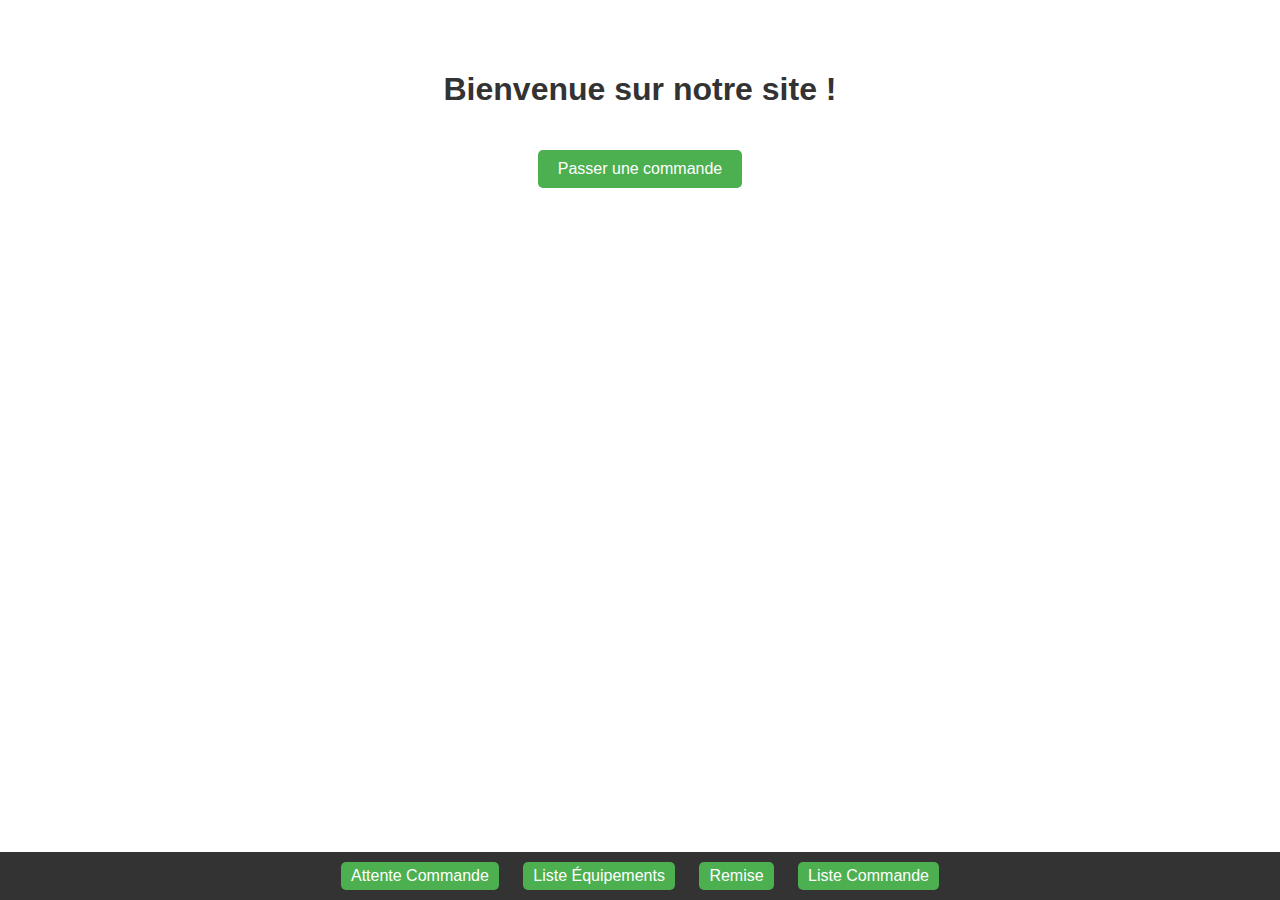
<file: Site/index.html>
<!DOCTYPE html>
<html lang="fr">
<head>
    <meta charset="UTF-8">
    <meta name="viewport" content="width=device-width, initial-scale=1.0">
    <title>Page d'Accueil</title>
    <link rel="stylesheet" href="style.css">
</head>
<body>
    <div class="container">
        <h1>Bienvenue sur notre site !</h1>
        <a href="commande.html" class="button">Passer une commande</a>
    </div>
    <div class="footer">
        <a href="attente_commande.html" class="footer-button">Attente Commande</a>
        <a href="liste_equipement.html" class="footer-button">Liste Équipements</a>
        <a href="remise.html" class="footer-button">Remise</a>
        <a href="liste_commande.html" class="footer-button">Liste Commande</a>
    </div>
    
</body>
</html>
</file>
<file: Site/style.css>
body {
    font-family: Arial, sans-serif;
    margin: 0;
    padding: 0;
}

h1 {
    color: #333;
}

p {
    color: #666;
}

.container {
    display: flex;
    justify-content: center;
    align-items: center;
    flex-direction: column;
    text-align: center;
    max-width: 1000px;
    margin: 50px auto;
}

#tableauCommandes {
    border-collapse: collapse;
    width: 80%;
    margin: 0 auto; 
}

#tableauCommandes th, #tableauCommandes td {
    border: 1px solid #ddd;
    padding: 8px;
    text-align: left;
}

.button {
    display: inline-block;
    padding: 10px 20px;
    margin-top: 20px;
    background-color: #4CAF50;
    color: #fff;
    text-decoration: none;
    border-radius: 5px;
}

.footer {
    position: fixed;
    bottom: 0;
    left: 0;
    width: 100%;
    background-color: #333;
    text-align: center;
    padding: 10px 0;
}

.footer-button {
    display: inline-block;
    margin: 0 10px;
    color: #fff;
    text-decoration: none;
    padding: 5px 10px;
    border-radius: 5px;
    background-color: #4CAF50;
}

.button {
    display: inline-block;
    padding: 10px 20px;
    margin-top: 20px;
    background-color: #4CAF50;
    color: #fff;
    text-decoration: none;
    border-radius: 5px;
}

.acceptButton {
    background-color: #4CAF50; /* Vert */
    border: none;
    color: white;
    padding: 10px 20px;
    text-align: center;
    text-decoration: none;
    display: inline-block;
    font-size: 16px;
    margin: 4px 2px;
    transition-duration: 0.4s;
    cursor: pointer;
    border-radius: 8px;
}

.deleteButton {
    background-color: #ca1b1b; /* Vert */
    border: none;
    color: white;
    padding: 10px 20px;
    text-align: center;
    text-decoration: none;
    display: inline-block;
    font-size: 16px;
    margin: 4px 2px;
    transition-duration: 0.4s;
    cursor: pointer;
    border-radius: 8px;
}

.acceptButton:hover {
    background-color: #187d1a; /* Une nuance plus foncée de vert au survol */
}

.button:hover {
    background-color: #187d1a; /* Une nuance plus foncée de vert au survol */
}

.deleteButton:hover {
    background-color: #630a0a;
}
</file>
